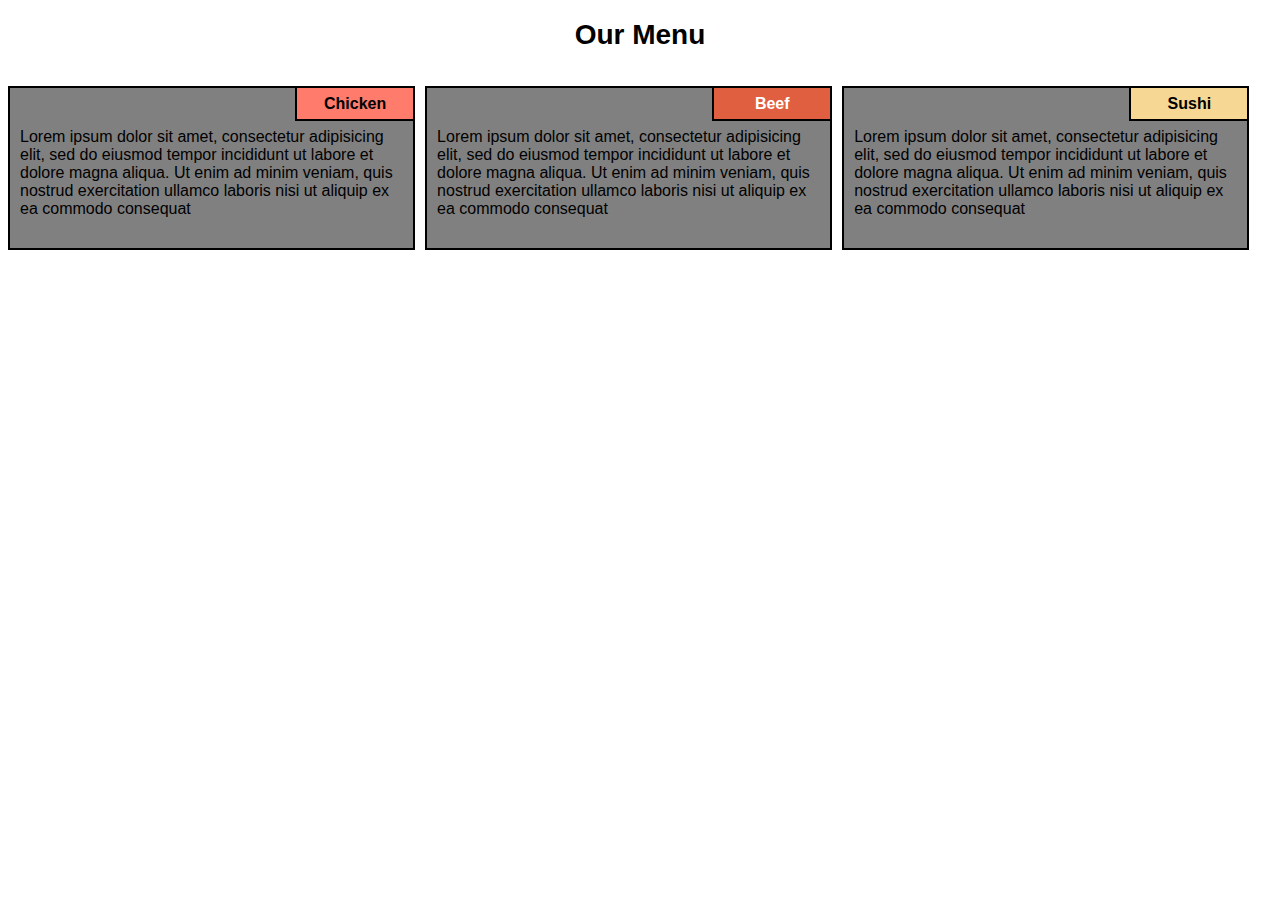
<file: module2-Solution/index.html>
<!DOCTYPE html>
<html lang="en">
<head>
    <meta charset="UTF-8">
    <meta http-equiv="X-UA-Compatible" content="IE=edge">
    <meta name="viewport" content="width=device-width, initial-scale=1.0">
    <link rel="stylesheet" href="css/style.css">
    <title>Responsive Design</title>
</head>
<body>
    <div class="row">
    <h1>Our Menu</h1>
    <div class="col-lg-4 col-md-6 col-sm-12 container">
        <p id="tag1">Chicken</p>
        <p>Lorem ipsum dolor sit amet, consectetur adipisicing elit, sed do eiusmod tempor incididunt ut labore et 
            dolore magna aliqua. Ut enim ad minim veniam, quis nostrud exercitation ullamco laboris nisi ut aliquip 
            ex ea commodo consequat
        </p>
    </div>
    <div class="col-lg-4 col-md-6 col-sm-12 container">
        <p id="tag2">Beef</p>
        <p>Lorem ipsum dolor sit amet, consectetur adipisicing elit, sed do eiusmod tempor incididunt ut labore et 
            dolore magna aliqua. Ut enim ad minim veniam, quis nostrud exercitation ullamco laboris nisi ut aliquip 
            ex ea commodo consequat
        </p>
    </div>
    <div class="col-lg-4 col-md-6 col-sm-12 container">
        <p id="tag3">Sushi</p>
        <p>Lorem ipsum dolor sit amet, consectetur adipisicing elit, sed do eiusmod tempor incididunt ut labore et 
            dolore magna aliqua. Ut enim ad minim veniam, quis nostrud exercitation ullamco laboris nisi ut aliquip 
            ex ea commodo consequat
        </p>
    </div>
</div>
    
</body>
</html>
</file>
<file: module2-Solution/css/style.css>
* {
    box-sizing: border-box;
}
h1{
    font-size: 1.75em;
    text-align: center;
}
h1,p{
    font-family: Helvetica, Arial, sans-serif;
}
p{
    border: 2px solid black;
    background-color: grey;
    height: 150px;
    margin-right: 10px;
    padding: 40px 10px 120px 10px;
    overflow: hidden;
}
.row{
    width: 100%;
}

.container{
    position: relative;
}
#tag1{
    position: absolute;
    background-color: #FF7C6C;
    top: 0;
    right: 0;
    font-weight: bold;
    height: 35px;
    width: 120px;
    padding: 7px;
    text-align: center;
}
#tag2{
    position: absolute;
    color: white;
    background-color: #e15f41;
    top: 0;
    right: 0;
    font-weight: bold;
    height: 35px;
    width: 120px;
    padding: 7px;
    text-align: center;
}
#tag3{
    position: absolute;
    background-color: #f7d794;
    top: 0;
    right: 0;
    font-weight: bold;
    height: 35px;
    width: 120px;
    padding: 7px;
    text-align: center;
}

@media (min-width: 992px){
    .col-lg-1,.col-lg-2,.col-lg-3,.col-lg-4,.col-lg-5,.col-lg-6,.col-lg-7,.col-lg-8,.col-lg-9,
    .col-lg-10,.col-lg-11,.col-lg-12{
        float: left;
    }
    .col-lg-1{
        width: 8.33%;
    }
    .col-lg-2{
        width: 16.66%;
    }
    .col-lg-3{
        width: 25%;
    }
    .col-lg-4{
        width: 33%;
    }
    .col-lg-5{
        width: 41.66%;
    }
    .col-lg-6{
        width: 50%;
    }
    .col-lg-7{
        width: 58.33%;
    }
    .col-lg-8{
        width: 66.66%;
    }
    .col-lg-9{
        width: 74.99%;
    }
    .col-lg-10{
        width: 83.33%;
    }
    .col-lg-11{
        width: 91.66%;
    }
    .col-lg-12{
        width: 100%;
    }
}
@media (min-width: 768px) and (max-width:991px){
    .col-md-1,.col-md-2,.col-md-3,.col-md-4,.col-md-5,.col-md-6,.col-md-7,.col-md-8,.col-md-9,
    .col-md-10,.col-md-11,.col-md-12{
        float: left;
    }
    .col-md-1{
        width: 8.33%;
    }
    .col-md-2{
        width: 16.66%;
    }
    .col-md-3{
        width: 25%;
    }
    .col-md-4{
        width: 33%;
    }
    .col-md-5{
        width: 41.66%;
    }
    .col-md-6{
        width: 50%;
    }
    .col-md-7{
        width: 58.33%;
    }
    .col-md-8{
        width: 66.66%;
    }
    .col-md-9{
        width: 74.99%;
    }
    .col-md-10{
        width: 83.33%;
    }
    .col-md-11{
        width: 91.66%;
    }
    .col-md-12{
        width: 100%;
    }
}

@media (max-width: 767px){
    .col-sm-1,.col-sm-2,.col-sm-3,.col-sm-4,.col-sm-5,.col-sm-6,.col-sm-7,.col-sm-8,.col-sm-9,
    .col-sm-10,.col-sm-11,.col-sm-12{
        float: left;
    }
    .col-sm-1{
        width: 8.33%;
    }
    .col-sm-2{
        width: 16.66%;
    }
    .col-sm-3{
        width: 25%;
    }
    .col-sm-4{
        width: 33%;
    }
    .col-sm-5{
        width: 41.66%;
    }
    .col-sm-6{
        width: 50%;
    }
    .col-sm-7{
        width: 58.33%;
    }
    .col-sm-8{
        width: 66.66%;
    }
    .col-sm-9{
        width: 74.99%;
    }
    .col-sm-10{
        width: 83.33%;
    }
    .col-sm-11{
        width: 91.66%;
    }
    .col-sm-12{
        width: 100%;
    }
}
</file>
